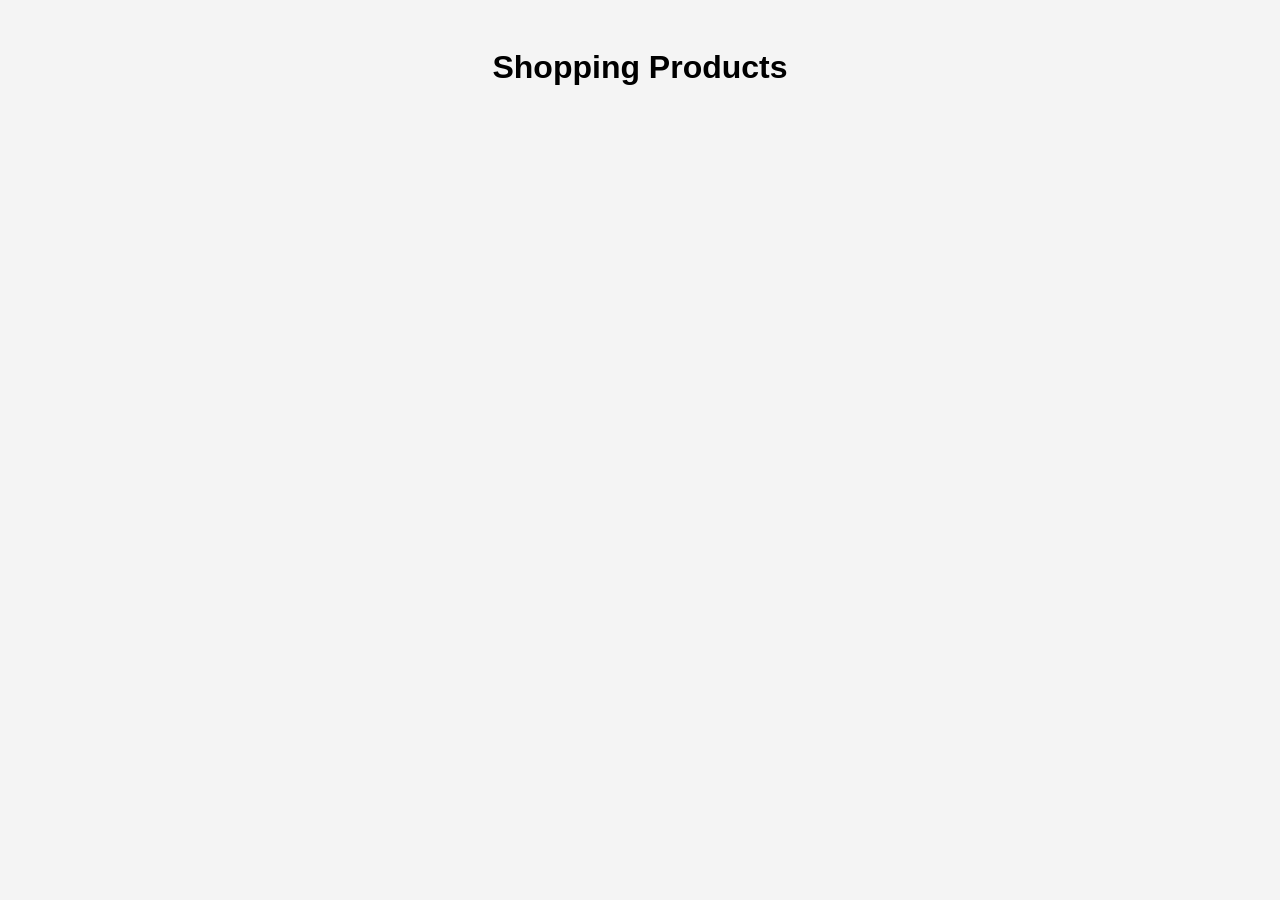
<file: index.html>
<!DOCTYPE html>
<html lang="en">
<head>
    <meta charset="UTF-8">
    <meta name="viewport" content="width=device-width, initial-scale=1.0">
    <title>Shopping App</title>

    <link rel="stylesheet" href="style.css">
</head>
<body>

    <h1>Shopping Products</h1>

    <div id="products"></div>

    <script src="script.js"></script>

</body>
</html>
</file>
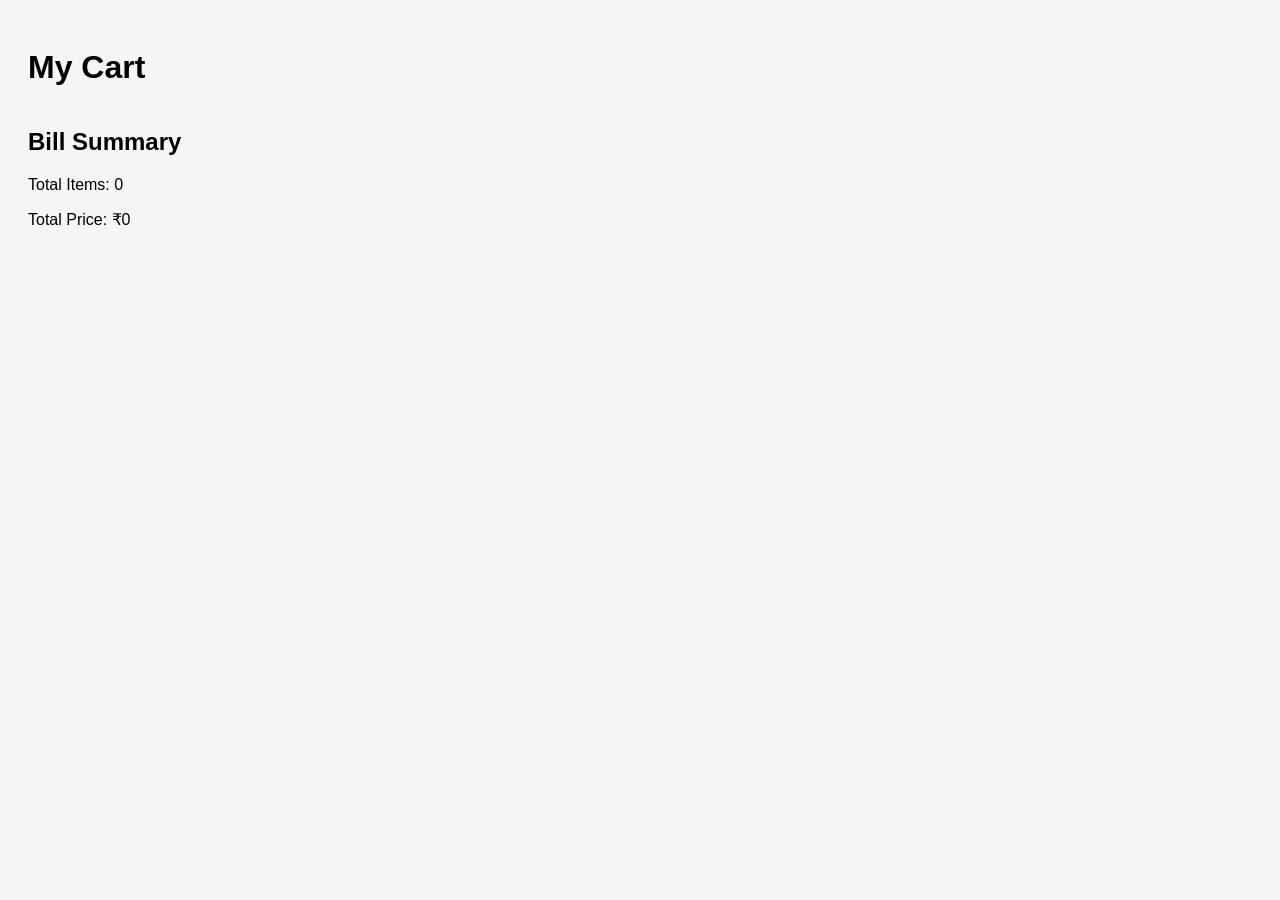
<file: cart.html>
<!DOCTYPE html>
<html>
<head>
    <title>Cart</title>
    <link rel="stylesheet" href="cart.css">
</head>
<body>

<h1>My Cart</h1>

<div id="cart-items">
</div>
<h2>Bill Summary</h2>
<p>Total Items: <span id="totalItems">0</span></p>
<p>Total Price: ₹<span id="totalPrice">0</span></p>

<script src="cart.js"></script>

</body>
</html>
</file>
<file: style.css>
body{
    font-family: Arial, sans-serif;
    padding:20px;
    background:#f4f4f4;
}

h1{
    text-align:center;
}

#products{
    display:grid;
    grid-template-columns:repeat(auto-fit,minmax(220px,1fr));
    gap:20px;
}

.card{
    background:white;
    padding:15px;
    border-radius:10px;
    text-align:center;
    box-shadow:0 2px 8px rgba(0,0,0,.2);
}

.card img{
    width:100%;
    height:180px;
    object-fit:cover;
}

button{
    background:blue;
    color:white;
    border:none;
    padding:10px 15px;
    cursor:pointer;
    border-radius:5px;
}
</file>
<file: cart.css>
body {
    font-family: Arial, sans-serif;
    padding: 20px;
    background: #f5f5f5;
}

#cart-items {
    display: grid;
    grid-template-columns: repeat(auto-fit, minmax(250px, 1fr));
    gap: 20px;
}

.card {
    background: white;
    padding: 15px;
    text-align: center;
    border-radius: 10px;
    box-shadow: 0 0 10px rgba(0,0,0,.2);
}

.card img {
    width: 150px;
    height: 150px;
    object-fit: contain;
}
</file>
